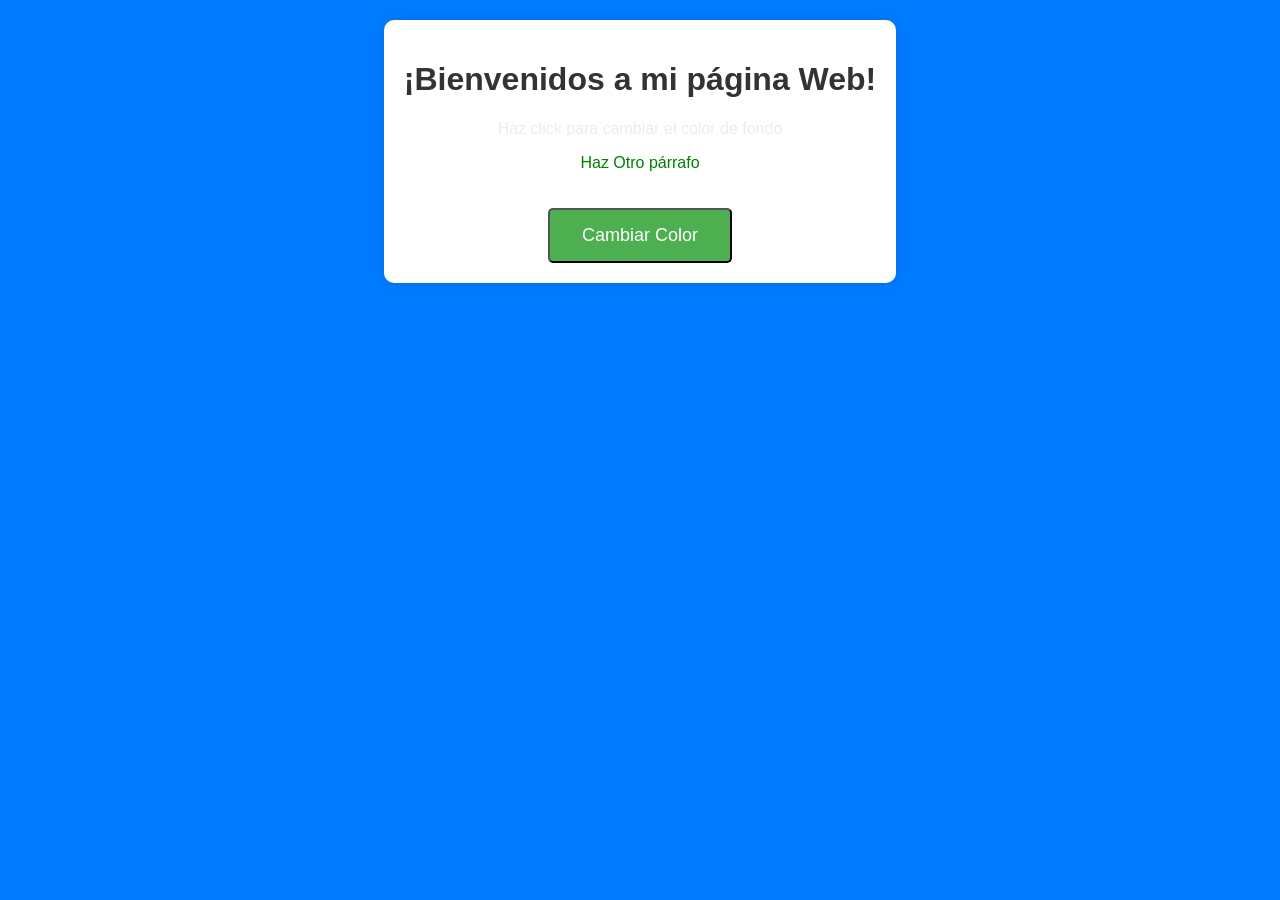
<file: 021125-dia2/index.html>
<!DOCTYPE html>
<html lang="es">
    <head>
        <title> Bienvenida</title>
        <link rel="stylesheet" href="styiles.css">
    </head>
    <body>
        <div class="container"> 
        <h1>¡Bienvenidos a mi página Web!</h1>
        <p>Haz click para cambiar el color de fondo</p>
        <p class="parrafo_verde">Haz Otro párrafo</p> 
        <button id="colorButton"> Cambiar Color </button>
    </div>
    <script src="script.js"></script>
    </body>

</html>
</file>
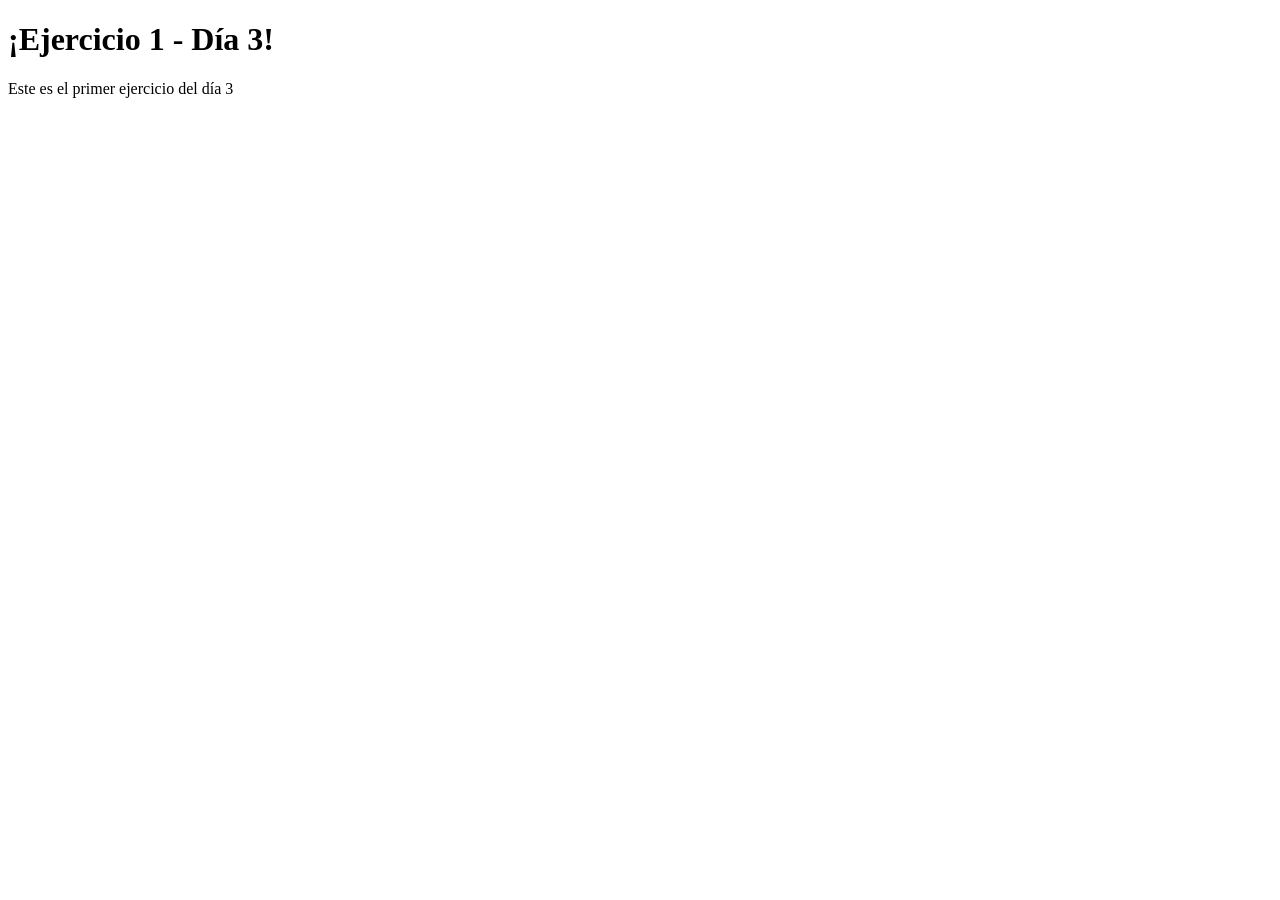
<file: 021225-dia3/index.html>
<!DOCTYPE html>
<html lang="es">
    <head>
        <title> Ejercicio 1</title>        
    </head>
    <body>        
        <h1>¡Ejercicio 1 - Día 3!</h1>
           <p>Este es el primer ejercicio del día 3</p>       
    </body>
</html>
</file>
<file: 021125-dia2/styiles.css>
/* Estilos generales */
body {
    font-family: Arial, sans-serif;
    background-color: #f4f4f4;
    color: #333;
    margin: 0;
    padding: 0;
    text-align: center;
    background-color: #007bff;
    transition: background-color 0.5s esase;
}

/* Encabezado */
header {
    background-color: #007bff;
    color: white;
    padding: 20px;
    font-size: 24px;
}

/* Contenedor principal */
.container {
    display: inline-block;
    background-color: #fff;
    margin: 20px auto;
    background: white;
    padding: 20px;
    box-shadow: 0px 0px 15px rgba(0, 0, 0, 0.1);
    border-radius: 10px;
}

/* Estilos para los títulos */
h1{
    font-size: 2 rem;
    color: #333f;
}   

p{
    font-size: 1 rem;
    color: rgb(241, 234, 234);
}

.parrafo_verde{
    color: green; 
}

/* Botón de ejemplo */
button {
    display: inline-block;
    padding: 15px 32px;
    margin-top: 20px;
    background-color: #4CAF50;
    color: white;
    text-decoration: none;
    font-size: 18px;
    border-radius: 5px;
    cursor: pointer;
    transition: background-color 0.3 ease;
}

button:hover {
    background-color: #f34f0e;
}
</file>
